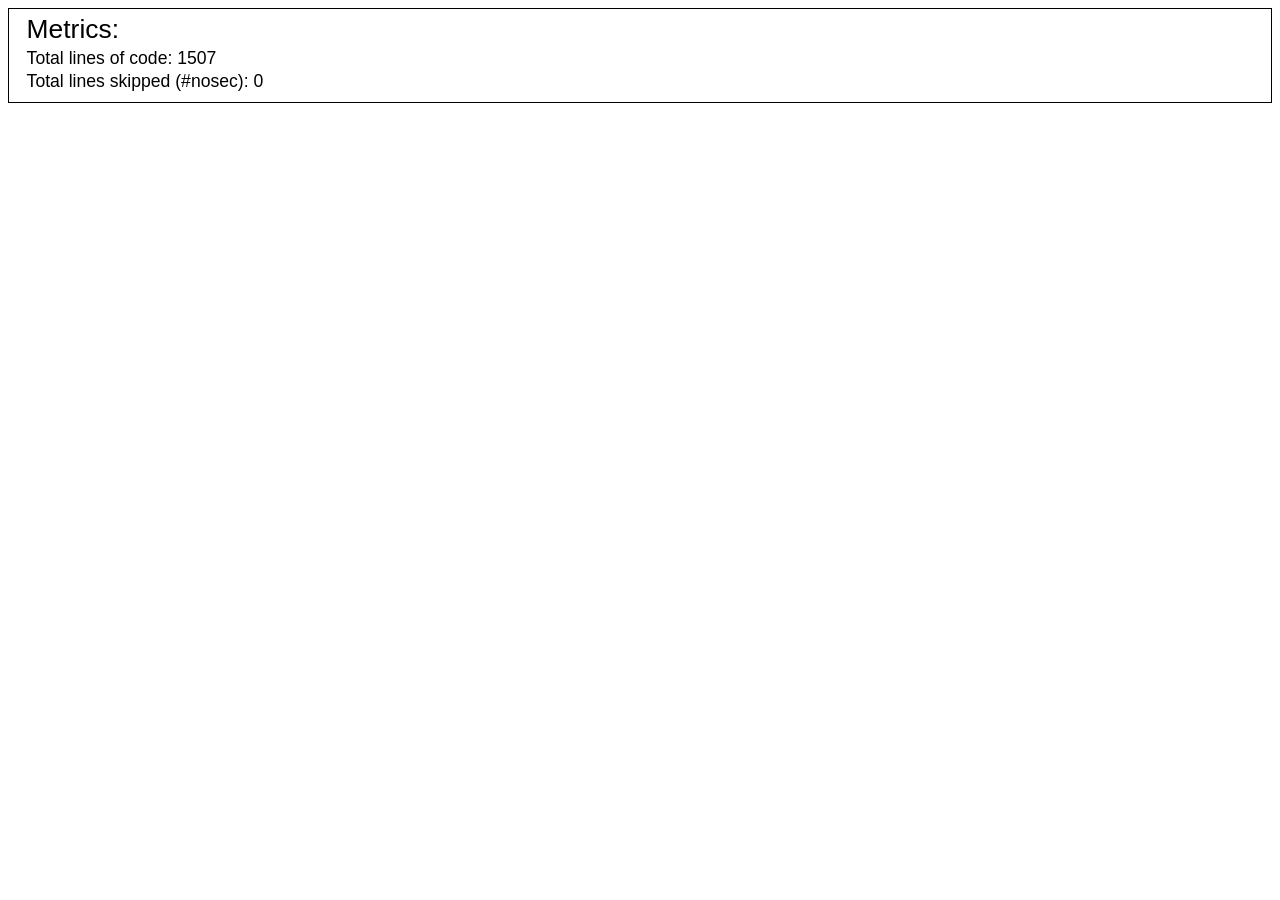
<file: docs/security-review/bandit-report.html>
<!DOCTYPE html>
<html>
<head>

<meta charset="UTF-8">

<title>
    Bandit Report
</title>

<style>

html * {
    font-family: "Arial", sans-serif;
}

pre {
    font-family: "Monaco", monospace;
}

.bordered-box {
    border: 1px solid black;
    padding-top:.5em;
    padding-bottom:.5em;
    padding-left:1em;
}

.metrics-box {
    font-size: 1.1em;
    line-height: 130%;
}

.metrics-title {
    font-size: 1.5em;
    font-weight: 500;
    margin-bottom: .25em;
}

.issue-description {
    font-size: 1.3em;
    font-weight: 500;
}

.candidate-issues {
    margin-left: 2em;
    border-left: solid 1px; LightGray;
    padding-left: 5%;
    margin-top: .2em;
    margin-bottom: .2em;
}

.issue-block {
    border: 1px solid LightGray;
    padding-left: .5em;
    padding-top: .5em;
    padding-bottom: .5em;
    margin-bottom: .5em;
}

.issue-sev-high {
    background-color: Pink;
}

.issue-sev-medium {
    background-color: NavajoWhite;
}

.issue-sev-low {
    background-color: LightCyan;
}

</style>
</head>

<body>

<div id="metrics">
    <div class="metrics-box bordered-box">
        <div class="metrics-title">
            Metrics:<br>
        </div>
        Total lines of code: <span id="loc">1507</span><br>
        Total lines skipped (#nosec): <span id="nosec">0</span>
    </div>
</div>




<br>
<div id="results">
    
</div>

</body>
</html>
</file>
